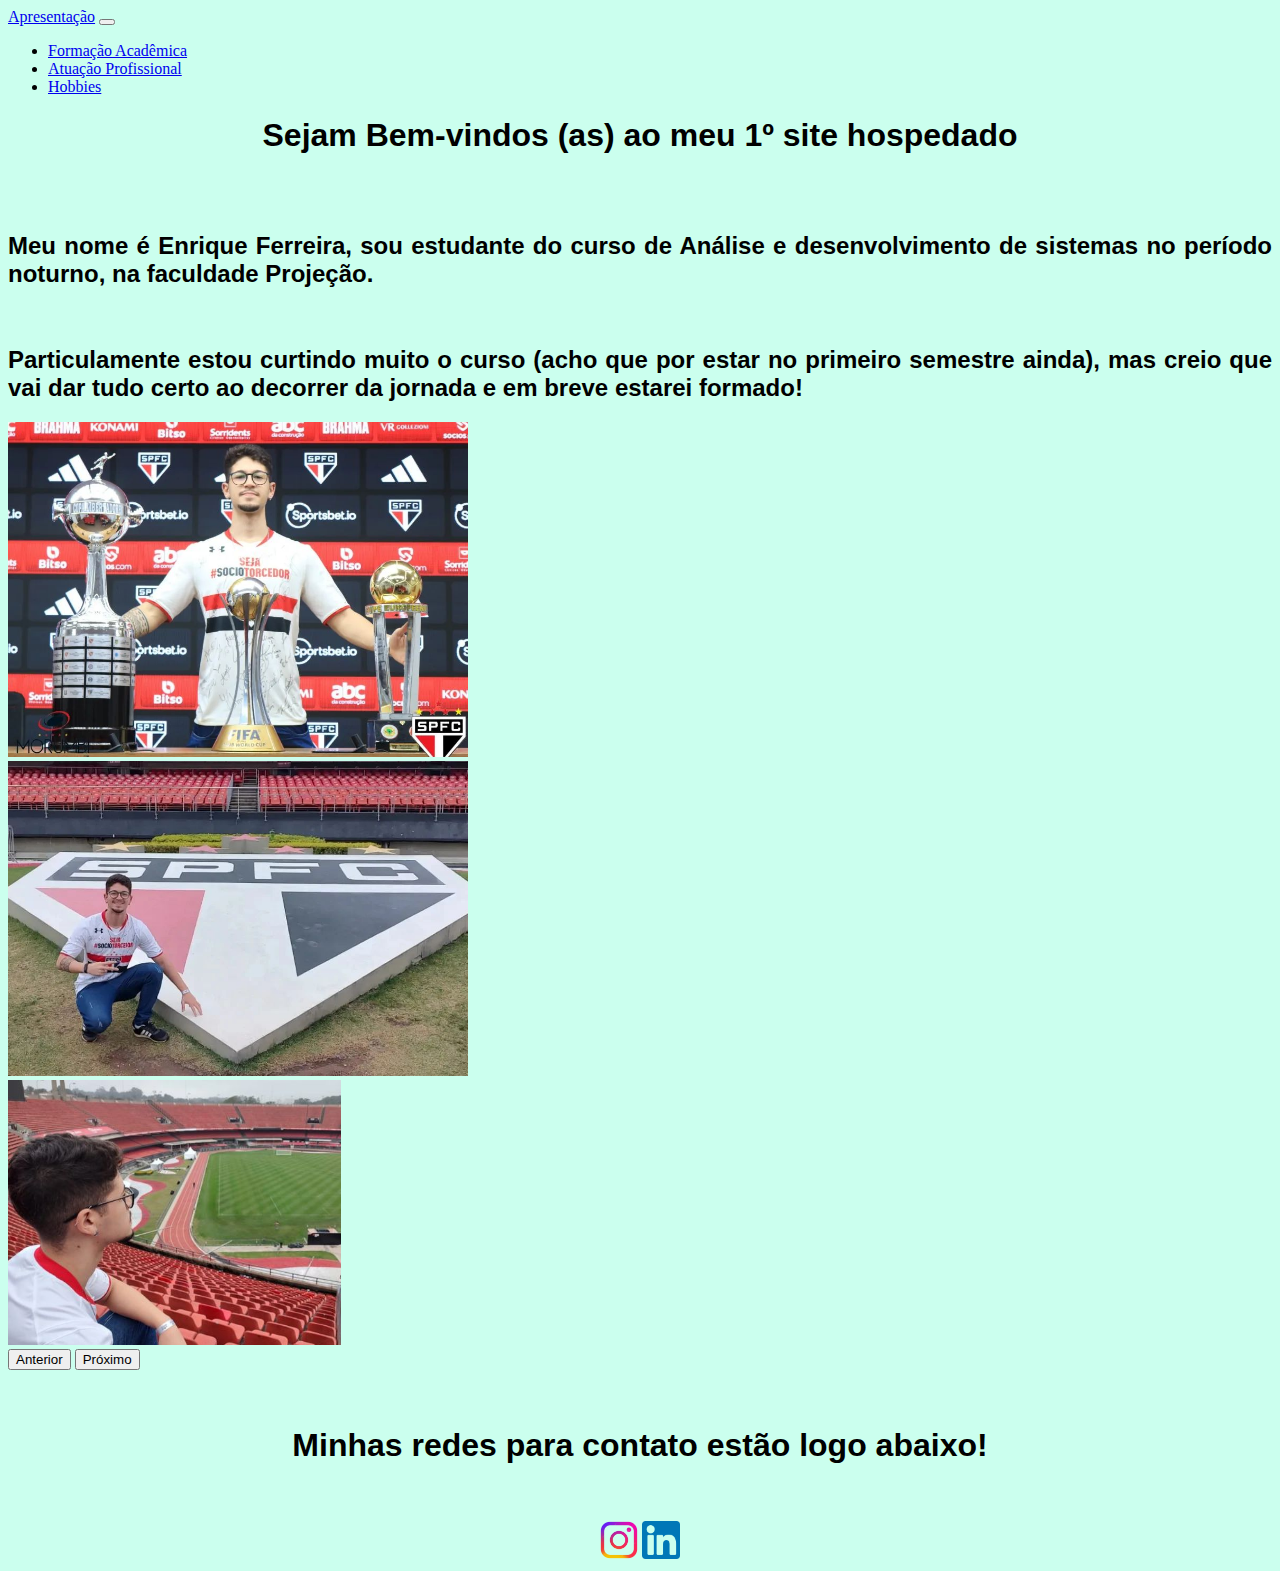
<file: index.html>
<!doctype html>
    <html lang="en">
  <head>
    <meta charset="utf-8">
    <meta name="viewport" content="width=device-width, initial-scale=1">
        <title>Portfólio Pessoal</title>
    <link href="https://cdn.jsdelivr.net/npm/bootstrap@5.3.0/dist/css/bootstrap.min.css" rel="stylesheet" integrity="sha384-9ndCyUaIbzAi2FUVXJi0CjmCapSmO7SnpJef0486qhLnuZ2cdeRhO02iuK6FUUVM" crossorigin="anonymous">
        <link rel="website icon" type="png" href="imgs/icon.png">
        <link href="index.css" rel="stylesheet">
  </head>
  <body>
    <nav class="navbar bg-dark border-bottom border-bottom-dark" data-bs-theme="dark">
      <nav class="navbar navbar-expand-lg bg-body-tertiary">
        <div class="container-fluid">
          <a class="navbar-brand" href="index.html">Apresentação</a>
          <button class="navbar-toggler" type="button" data-bs-toggle="collapse" data-bs-target="#navbarNav" aria-controls="navbarNav" aria-expanded="false" aria-label="Toggle navigation">
            <span class="navbar-toggler-icon"></span>
          </button>
          <div class="collapse navbar-collapse" id="navbarNav">
            <ul class="navbar-nav">
              <li class="nav-item">
                <a class="nav-link active" aria-current="page" href="prince.html">Formação Acadêmica</a>
              </li>
              <li class="nav-item">
                <a class="nav-link" href="i2.html">Atuação Profissional</a>
              </li>
              <li class="nav-item">
                <a class="nav-link" href="i3.html">Hobbies</a>
              </li>
            </ul>
          </div>
        </div>
      </nav>
    </nav>
    <h1 class="bemvindo">Sejam Bem-vindos (as) ao meu 1º site hospedado</h1>
    <br><br>
    <h2 class="nome">Meu nome é Enrique Ferreira, sou estudante do curso de Análise e desenvolvimento de sistemas no período noturno, na faculdade Projeção.</h2>
    <br>
    <h2 class="curso">Particulamente estou curtindo muito o curso (acho que por estar no primeiro semestre ainda), mas creio que vai dar tudo certo ao decorrer da jornada e em breve estarei formado!</h2>
    <div class="row">
    <div id="carouselExampleFade" class="carousel slide carousel-fade" style="width: 50%; height:50%;">
      <div class="carousel-inner">
        <div class="carousel-item active">
          <img src="imgs/eu.png" class="d-block w-100">
        </div>
        <div class="carousel-item">
          <img src="imgs/eu2.png" class="d-block w-100">
        </div>
        <div class="carousel-item">
          <img src="imgs/eu3.png" class="d-block w-100">
        </div>
      </div>
      <button class="carousel-control-prev" type="button" data-bs-target="#carouselExampleFade" data-bs-slide="prev">
        <span class="carousel-control-prev-icon" aria-hidden="true"></span>
        <span class="visually-hidden">Anterior</span>
      </button>
      <button class="carousel-control-next" type="button" data-bs-target="#carouselExampleFade" data-bs-slide="next">
        <span class="carousel-control-next-icon" aria-hidden="true"></span>
        <span class="visually-hidden">Próximo</span>
      </button>
    </div>
    <br><br>
    <h1 class="contato"><strong>Minhas redes para contato estão logo abaixo!</strong></h1>
    <br><br>
    <div class="icons">
    <a href="https://www.instagram.com/x.efcm/" target="_blank"><img src="imgs/insta.png" width="3%"></a>
    <a href="https://www.linkedin.com/in/enrique-calzá-90924515b/" target="_blank"><img src="imgs/linke.png" width="3%"></a>
    </div>
    <script src="https://cdn.jsdelivr.net/npm/bootstrap@5.3.0/dist/js/bootstrap.bundle.min.js" integrity="sha384-geWF76RCwLtnZ8qwWowPQNguL3RmwHVBC9FhGdlKrxdiJJigb/j/68SIy3Te4Bkz" crossorigin="anonymous"></script>
  </body>
</html>
</file>
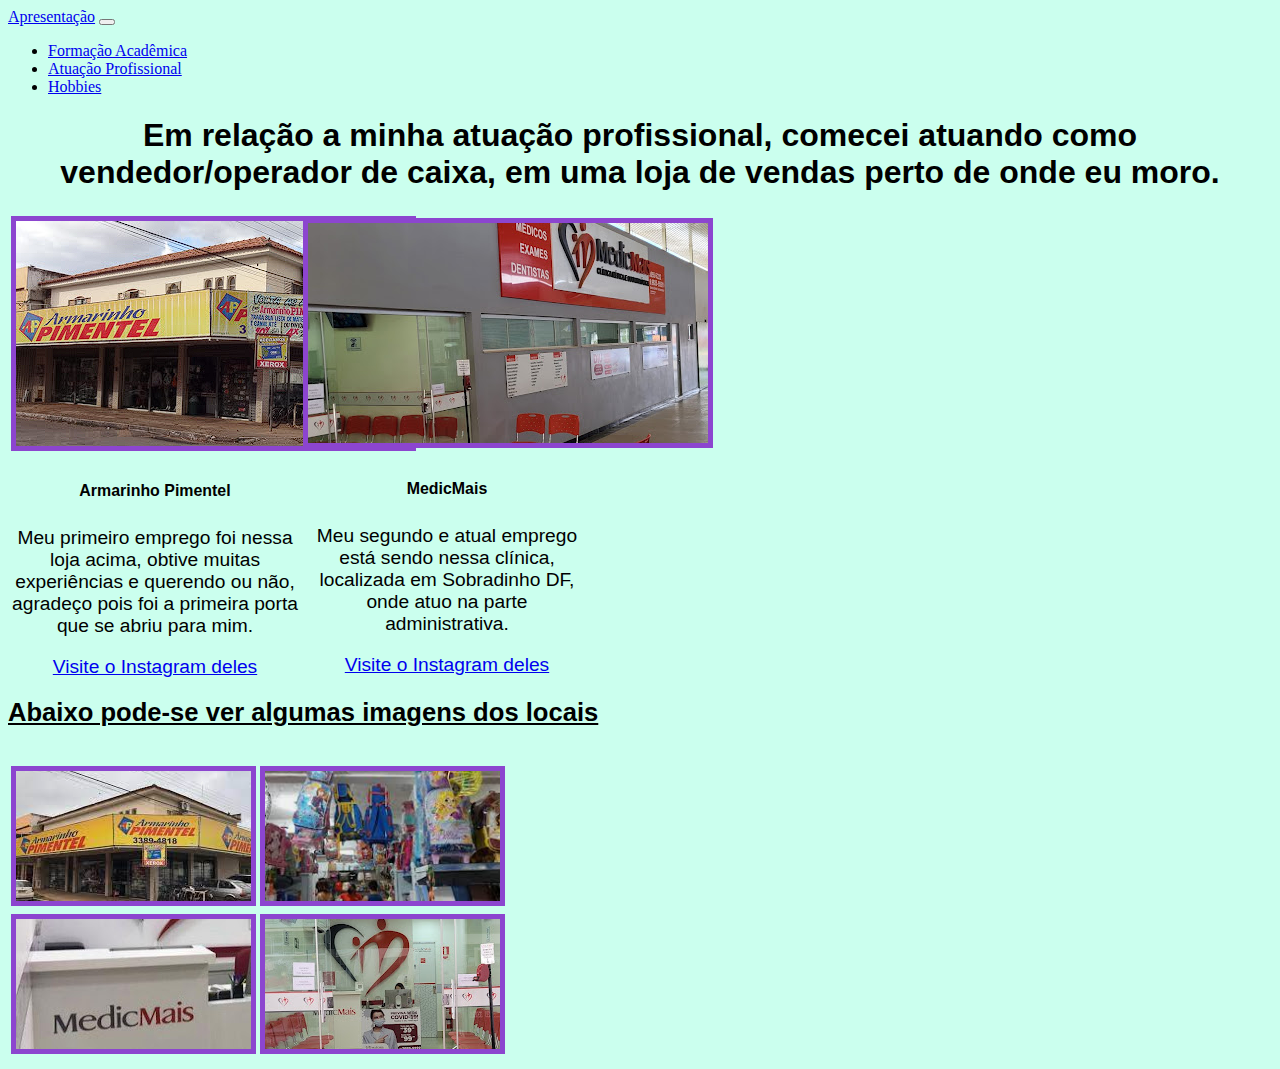
<file: i2.html>
<!doctype html>
    <html lang="en">
  <head>
    <meta charset="utf-8">
    <meta name="viewport" content="width=device-width, initial-scale=1">
        <title>Portfólio Pessoal</title>
    <link href="https://cdn.jsdelivr.net/npm/bootstrap@5.3.0/dist/css/bootstrap.min.css" rel="stylesheet" integrity="sha384-9ndCyUaIbzAi2FUVXJi0CjmCapSmO7SnpJef0486qhLnuZ2cdeRhO02iuK6FUUVM" crossorigin="anonymous">
        <link rel="website icon" type="png" href="imgs/icon.png">
        <link href="i2.css" rel="stylesheet">
  </head>
  <body>
    <nav class="navbar bg-dark border-bottom border-bottom-dark" data-bs-theme="dark">
      <nav class="navbar navbar-expand-lg bg-body-tertiary">
        <div class="container-fluid">
          <a class="navbar-brand" href="index.html">Apresentação</a>
          <button class="navbar-toggler" type="button" data-bs-toggle="collapse" data-bs-target="#navbarNav" aria-controls="navbarNav" aria-expanded="false" aria-label="Toggle navigation">
            <span class="navbar-toggler-icon"></span>
          </button>
          <div class="collapse navbar-collapse" id="navbarNav">
            <ul class="navbar-nav">
              <li class="nav-item">
                <a class="nav-link active" aria-current="page" href="prince.html">Formação Acadêmica</a>
              </li>
              <li class="nav-item">
                <a class="nav-link" href="i2.html">Atuação Profissional</a>
              </li>
              <li class="nav-item">
                <a class="nav-link" href="i3.html">Hobbies</a>
              </li>
            </ul>
          </div>
        </div>
      </nav>
    </nav>
    <p>
      <h1 class="a">Em relação a minha atuação profissional, comecei atuando como vendedor/operador de caixa, em uma loja de vendas perto de onde eu moro.</h1>
    </p>
    <div class="table">
    <table>
        <tr>
            <td>
              <div class="card" style="width: 18rem;">
                <img src="imgs/arma.png" class="card-img-top">
                <div class="card-body">
                  <h5 class="card-title"><strong>Armarinho Pimentel</strong></h5>
                  <p>Meu primeiro emprego foi nessa loja acima, obtive muitas experiências e querendo ou não, agradeço pois foi a primeira porta que se abriu para mim.</p>
                  <a href="https://www.instagram.com/armarinhopimentel/" target="_blank" class="btn btn-primary">Visite o Instagram deles</a>
                </div>
              </div>
            </td>
            <td>
              <div class="card" style="width: 18rem;">
                <img src="imgs/medic.png" class="card-img-top">
                <div class="card-body">
                  <h5 class="card-title"><strong>MedicMais</strong></h5>
                  <p>Meu segundo e atual emprego está sendo nessa clínica, localizada em Sobradinho DF, onde atuo na parte administrativa.</p>
                  <a href="https://www.instagram.com/medicmaissobradinhodf/" target="_blank" class="btn btn-primary">Visite o Instagram deles</a>
                </div>
              </div>
            </td>
        </tr>
    </table>
    </div>
    <h1 class="abaixo">Abaixo pode-se ver algumas imagens dos locais</h1>
    <br>
    <table class="tabela">
      <tr>
        <td>
          <img src="imgs/1.png">
        </td>
        <td>
          <img src="imgs/2.png">
        </td>
      </tr>
      <tr>
        <td>
          <img src="imgs/3.png">
        </td>
        <td>
          <img src="imgs/4.png">
        </td>
      </tr>
    </table>
    <script src="https://cdn.jsdelivr.net/npm/bootstrap@5.3.0/dist/js/bootstrap.bundle.min.js" integrity="sha384-geWF76RCwLtnZ8qwWowPQNguL3RmwHVBC9FhGdlKrxdiJJigb/j/68SIy3Te4Bkz" crossorigin="anonymous"></script>
  </body>
    </html>
</file>
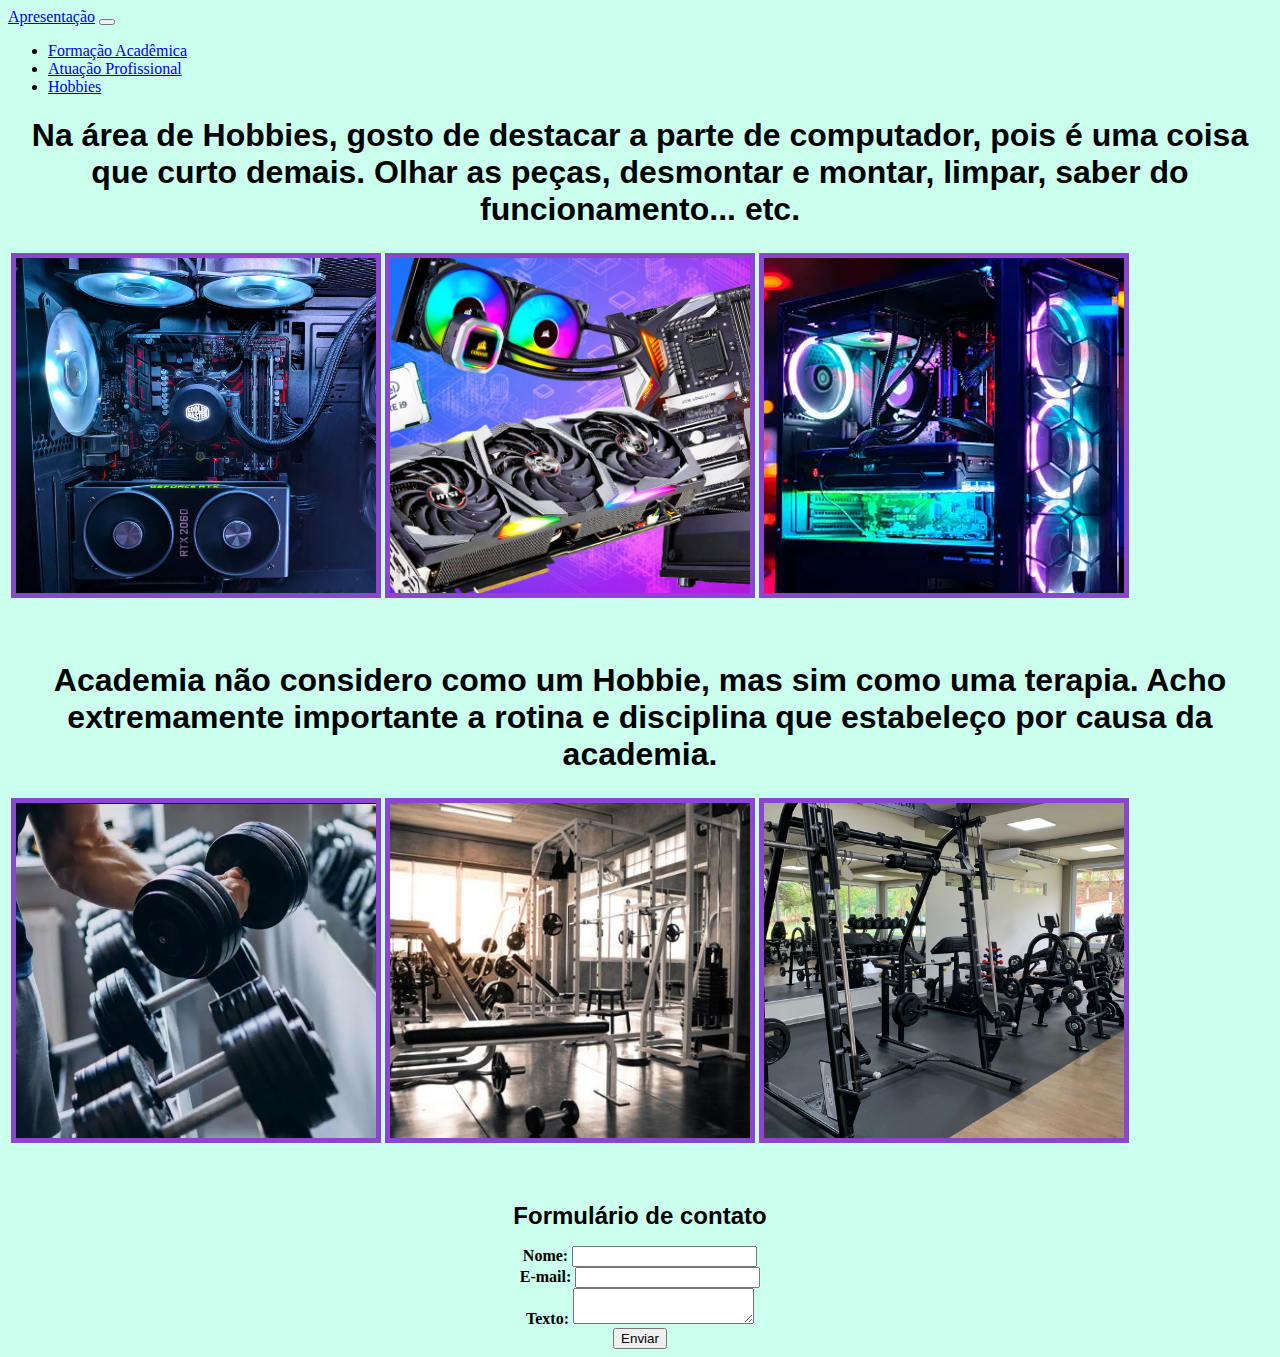
<file: i3.html>
<!doctype html>
    <html lang="en">
  <head>
    <meta charset="utf-8">
    <meta name="viewport" content="width=device-width, initial-scale=1">
        <title>Portfólio Pessoal</title>
    <link href="https://cdn.jsdelivr.net/npm/bootstrap@5.3.0/dist/css/bootstrap.min.css" rel="stylesheet" integrity="sha384-9ndCyUaIbzAi2FUVXJi0CjmCapSmO7SnpJef0486qhLnuZ2cdeRhO02iuK6FUUVM" crossorigin="anonymous">
        <link rel="website icon" type="png" href="imgs/icon.png">
        <link href="i3.css" rel="stylesheet">
  </head>
  <body>
    <nav class="navbar bg-dark border-bottom border-bottom-dark" data-bs-theme="dark">
      <nav class="navbar navbar-expand-lg bg-body-tertiary">
        <div class="container-fluid">
          <a class="navbar-brand" href="index.html">Apresentação</a>
          <button class="navbar-toggler" type="button" data-bs-toggle="collapse" data-bs-target="#navbarNav" aria-controls="navbarNav" aria-expanded="false" aria-label="Toggle navigation">
            <span class="navbar-toggler-icon"></span>
          </button>
          <div class="collapse navbar-collapse" id="navbarNav">
            <ul class="navbar-nav">
              <li class="nav-item">
                <a class="nav-link active" aria-current="page" href="prince.html">Formação Acadêmica</a>
              </li>
              <li class="nav-item">
                <a class="nav-link" href="i2.html">Atuação Profissional</a>
              </li>
              <li class="nav-item">
                <a class="nav-link" href="i3.html">Hobbies</a>
              </li>
            </ul>
          </div>
        </div>
      </nav>
    </nav>
    <h1 class="cmc">Na área de Hobbies, gosto de destacar a parte de computador, pois é uma coisa que curto demais. Olhar as peças, desmontar e montar, limpar, saber do funcionamento... etc.</h1>
    <table class="a">
      <tr>
        <td>
          <img src="imgs/pc1.png">
        </td>
        <td>
          <img src="imgs/pc2.png">
        </td>
        <td>
          <img src="imgs/pc3.png">
        </td>
      </tr>
    </table>
    <br><br>
    <h1 class="gym">Academia não considero como um Hobbie, mas sim como uma terapia. Acho extremamente importante a rotina e disciplina que estabeleço por causa da academia.</h1>
    <table>
      <tr>
        <td>
          <img src="imgs/gym1.png">
        </td>
        <td>
          <img src="imgs/gym2.png">
        </td>
        <td>
          <img src="imgs/gym3.png">
        </td>
      </tr>
    </table>
    <br><br>
    <h1 class="aa"><strong>Formulário de contato</strong></h1>
    <form class="form"  action="/formulario-contato" method="post">
      <div>
          <strong><label for="nome">Nome:</label></strong>
          <input type="texto" id="nome" name="nome_usuario">
      </div>
      <div>
          <strong><label for="email">E-mail:</label></strong>
          <input type="email" id="email" name="email_usuario">
      </div>
      <div>
          <strong><label for="texto">Texto:</label></strong>
          <textarea id="texto" name="texto_usuario"></textarea>
      </div>
  </form>
  <div class="button">
    <strong><button type="submit">Enviar</button></strong>
  </div>
    <script src="https://cdn.jsdelivr.net/npm/bootstrap@5.3.0/dist/js/bootstrap.bundle.min.js" integrity="sha384-geWF76RCwLtnZ8qwWowPQNguL3RmwHVBC9FhGdlKrxdiJJigb/j/68SIy3Te4Bkz" crossorigin="anonymous"></script>
  </body>
    </html>
</file>
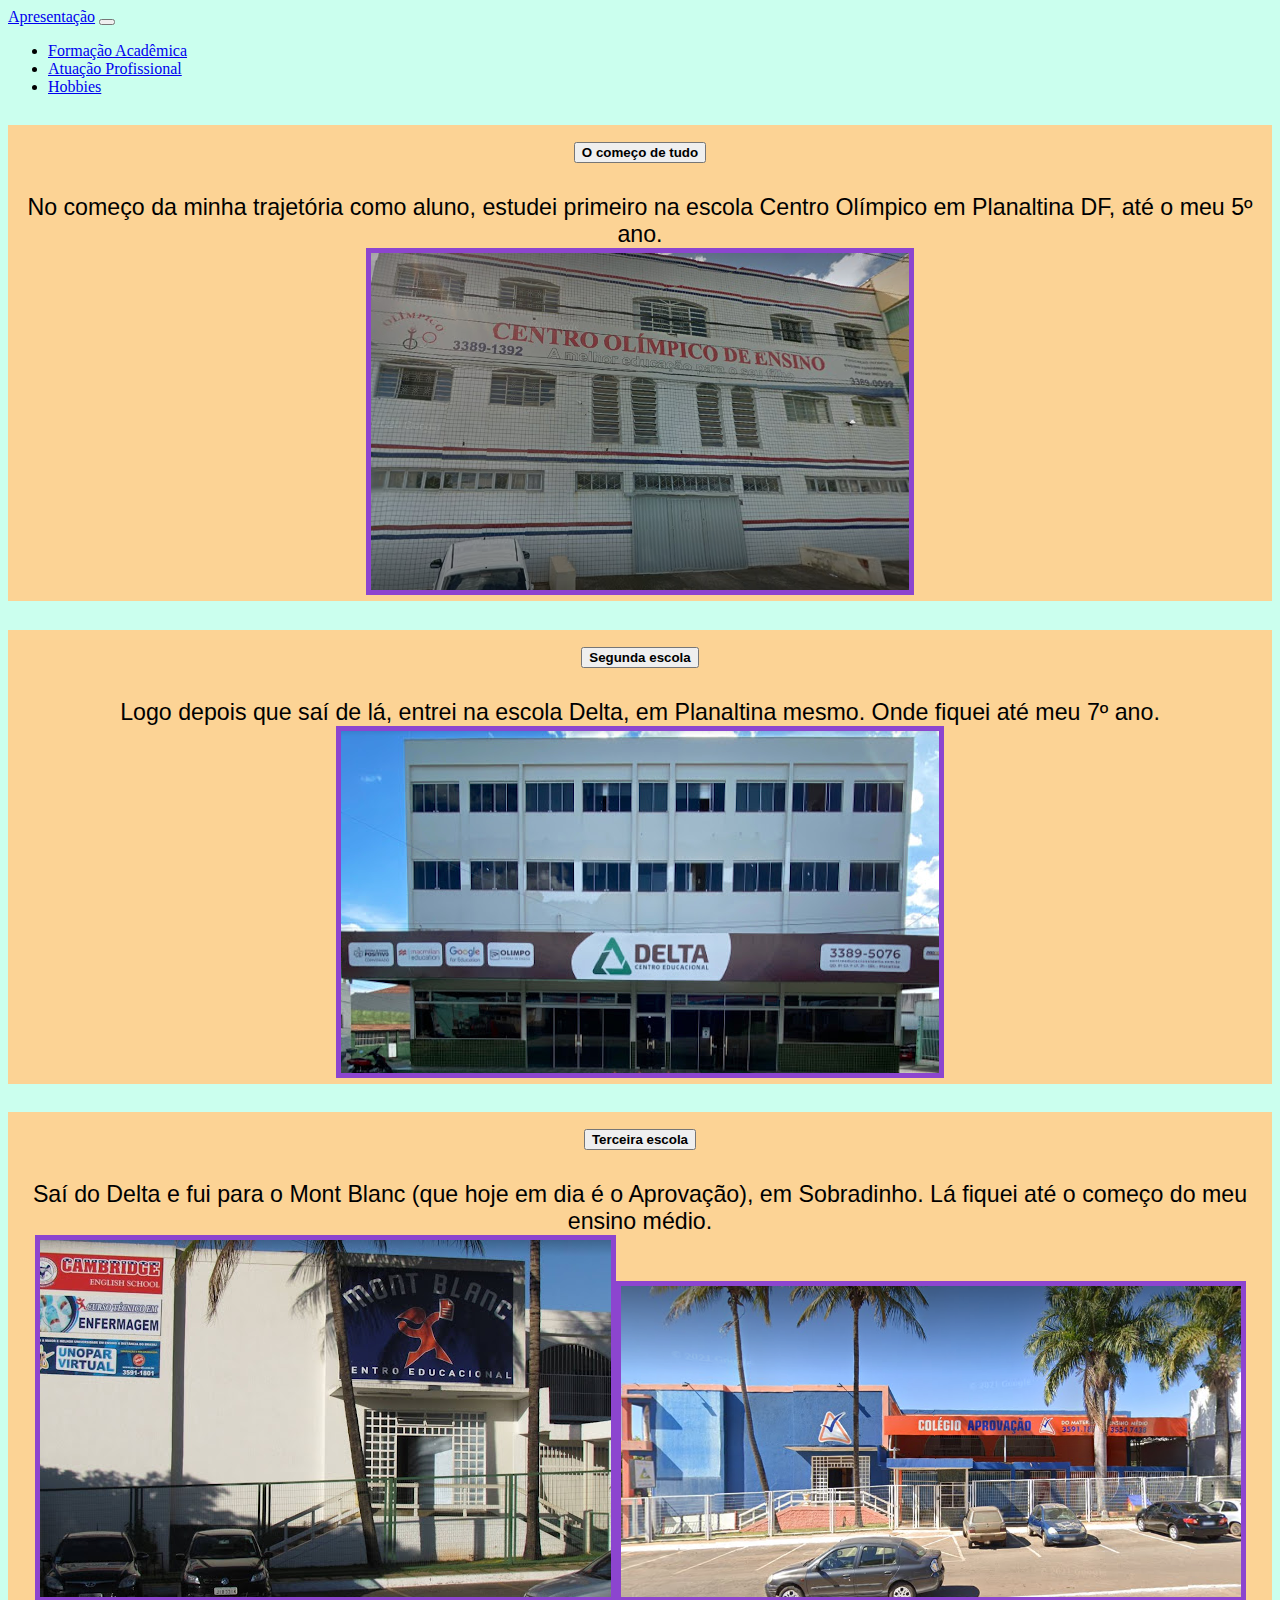
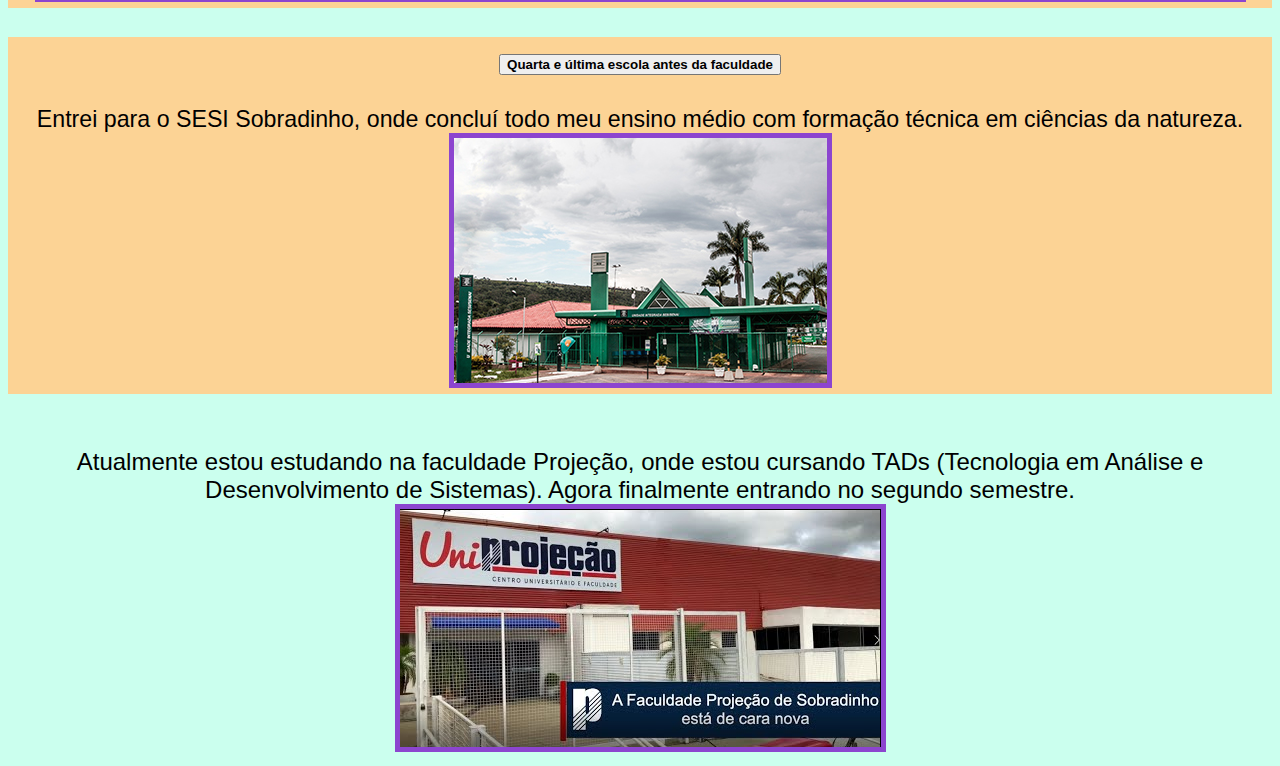
<file: prince.html>
<!doctype html>
    <html lang="en">
  <head>
    <meta charset="utf-8">
    <meta name="viewport" content="width=device-width, initial-scale=1">
        <title>Portfólio Pessoal</title>
    <link href="https://cdn.jsdelivr.net/npm/bootstrap@5.3.0/dist/css/bootstrap.min.css" rel="stylesheet" integrity="sha384-9ndCyUaIbzAi2FUVXJi0CjmCapSmO7SnpJef0486qhLnuZ2cdeRhO02iuK6FUUVM" crossorigin="anonymous">
        <link rel="website icon" type="png" href="imgs/icon.png">
        <link href="prince.css" rel="stylesheet">
  </head>
  <body>
    <nav class="navbar bg-dark border-bottom border-bottom-dark" data-bs-theme="dark">
      <nav class="navbar navbar-expand-lg bg-body-tertiary">
        <div class="container-fluid">
          <a class="navbar-brand" href="index.html">Apresentação</a>
          <button class="navbar-toggler" type="button" data-bs-toggle="collapse" data-bs-target="#navbarNav" aria-controls="navbarNav" aria-expanded="false" aria-label="Toggle navigation">
            <span class="navbar-toggler-icon"></span>
          </button>
          <div class="collapse navbar-collapse" id="navbarNav">
            <ul class="navbar-nav">
              <li class="nav-item">
                <a class="nav-link active" aria-current="page" href="prince.html">Formação Acadêmica</a>
              </li>
              <li class="nav-item">
                <a class="nav-link" href="i2.html">Atuação Profissional</a>
              </li>
              <li class="nav-item">
                <a class="nav-link" href="i3.html">Hobbies</a>
              </li>
            </ul>
          </div>
        </div>
      </nav>
    </nav>
    <div class="accordion" id="accordionExample">
      <div class="a">
        <h2 class="accordion-header">
          <button class="accordion-button" type="button" data-bs-toggle="collapse" data-bs-target="#collapseOne" aria-expanded="true" aria-controls="collapseOne">
            <strong>O começo de tudo</strong>
          </button>
        </h2>
        <div id="collapseOne" class="accordion-collapse collapse show" data-bs-parent="#accordionExample">
          <div class="accordion-body">
            No começo da minha trajetória como aluno, estudei primeiro na escola Centro Olímpico em Planaltina DF, até o meu 5º ano.
            <br><img src="imgs/olimp.png">
          </div>
        </div>
      </div>
      <div class="b">
        <h2 class="accordion-header">
          <button class="accordion-button collapsed" type="button" data-bs-toggle="collapse" data-bs-target="#collapseTwo" aria-expanded="false" aria-controls="collapseTwo">
            <strong>Segunda escola</strong>
          </button>
        </h2>
        <div id="collapseTwo" class="accordion-collapse collapse" data-bs-parent="#accordionExample">
          <div class="accordion-body">
            Logo depois que saí de lá, entrei na escola Delta, em Planaltina mesmo. Onde fiquei até meu 7º ano.
            <br><img src="imgs/delta.png">
          </div>
        </div>
      </div>
      <div class="c">
        <h2 class="accordion-header">
          <button class="accordion-button collapsed" type="button" data-bs-toggle="collapse" data-bs-target="#collapseThree" aria-expanded="false" aria-controls="collapseThree">
            <strong>Terceira escola</strong>
          </button>
        </h2>
        <div id="collapseThree" class="accordion-collapse collapse" data-bs-parent="#accordionExample">
          <div class="accordion-body">
            Saí do Delta e fui para o Mont Blanc (que hoje em dia é o Aprovação), em Sobradinho. Lá fiquei até o começo do meu ensino médio.
            <br><img src="imgs/mont.png"><img src="imgs/aprov.png">
          </div>
        </div>
      </div>
    <div class="d">
      <h2 class="accordion-header">
        <button class="accordion-button collapsed" type="button" data-bs-toggle="collapse" data-bs-target="#collapseFour" aria-expanded="false" aria-controls="collapseFour">
          <strong>Quarta e última escola antes da faculdade</strong>
        </button>
      </h2>
      <div id="collapseFour" class="accordion-collapse collapse" data-bs-parent="#accordionExample">
        <div class="accordion-body">
          Entrei para o SESI Sobradinho, onde concluí todo meu ensino médio com formação técnica em ciências da natureza.
          <br><img src="imgs/sesi.png">
        </div>
      </div>
    </div>
    <br><br><br>
    <div class="e">Atualmente estou estudando na faculdade Projeção, onde estou cursando TADs (Tecnologia em Análise e Desenvolvimento de Sistemas). Agora finalmente entrando no segundo semestre.
      <br><img src="imgs/proje.png">
    </div>
    <script src="https://cdn.jsdelivr.net/npm/bootstrap@5.3.0/dist/js/bootstrap.bundle.min.js" integrity="sha384-geWF76RCwLtnZ8qwWowPQNguL3RmwHVBC9FhGdlKrxdiJJigb/j/68SIy3Te4Bkz" crossorigin="anonymous"></script>
  </body>
    </html>
</file>
<file: index.css>
body{
    background-color: rgb(203, 255, 238);
    text-decoration: none;
}

.bemvindo{
    text-align: center;
    font-size: 200%;
    font-family: Impact, Haettenschweiler, 'Arial Narrow Bold', sans-serif;
}

.nome{
    font-size: 150%;
    text-align: justify;
    font-family: Arial, Helvetica, sans-serif;
}

.curso{
    font-size: 150%;
    text-align: justify;
    font-family: Arial, Helvetica, sans-serif;
}

.contato{
    font-family: Arial, Helvetica, sans-serif;
    text-align: center;
    font-size: 200%;
}

.icons{
    text-align: center;
 
}
</file>
<file: i2.css>
body{
    background-color: rgb(203, 255, 238);
}

.a{
    text-align: center;
    font-size: 200%;
    font-family: Impact, Haettenschweiler, 'Arial Narrow Bold', sans-serif;
}

.card{
    text-align: center;
    font-family: Arial, Helvetica, sans-serif;
}

.table{
    font-size: 120%;
}

img{
    border: solid 5px;
    border-color:  rgb(140, 69, 207);
}

.abaixo{
    font-family: Arial, Helvetica, sans-serif;
    font-size: 160%;
    text-decoration: dashed;
    text-decoration: underline;
}
</file>
<file: i3.css>
body{
    background-color: rgb(203, 255, 238);
}

.cmc{
    font-family: Arial, Helvetica, sans-serif;
    text-align: center;
    font-size: 200%;
}

img{
    border: solid 5px;
    border-color:  rgb(140, 69, 207);
}

.gym{
    font-family: Arial, Helvetica, sans-serif;
    text-align: center;
    font-size: 200%;
}

.form{
    text-align: center;
    text-decoration: none;
}

.button{
    text-align: center;
}

.aa{
    text-align: center;
    font-family: Arial, Helvetica, sans-serif;
    font-size: 150%;
}
</file>
<file: prince.css>
body{
    background-color: rgb(203, 255, 238);
}

.a{
    text-align: center;
    background-color: rgb(252, 211, 149);
    font-family: Arial, Helvetica, sans-serif;
    font-size: 145%;
}

.b{
    text-align: center;
    background-color: rgb(252, 211, 149);
    font-family: Arial, Helvetica, sans-serif;
    font-size: 145%;
}

.c{
    text-align: center;
    background-color: rgb(252, 211, 149);
    font-family: Arial, Helvetica, sans-serif;
    font-size: 145%;
}

.d{
    text-align: center;
    background-color: rgb(252, 211, 149);
    font-family: Arial, Helvetica, sans-serif;
    font-size: 145%;
}

.e{
    text-align: center;
    font-family: Arial, Helvetica, sans-serif;
    font-size: 150%;
}

img{
    border: solid 5px;
    border-color:  rgb(140, 69, 207);
}
</file>
